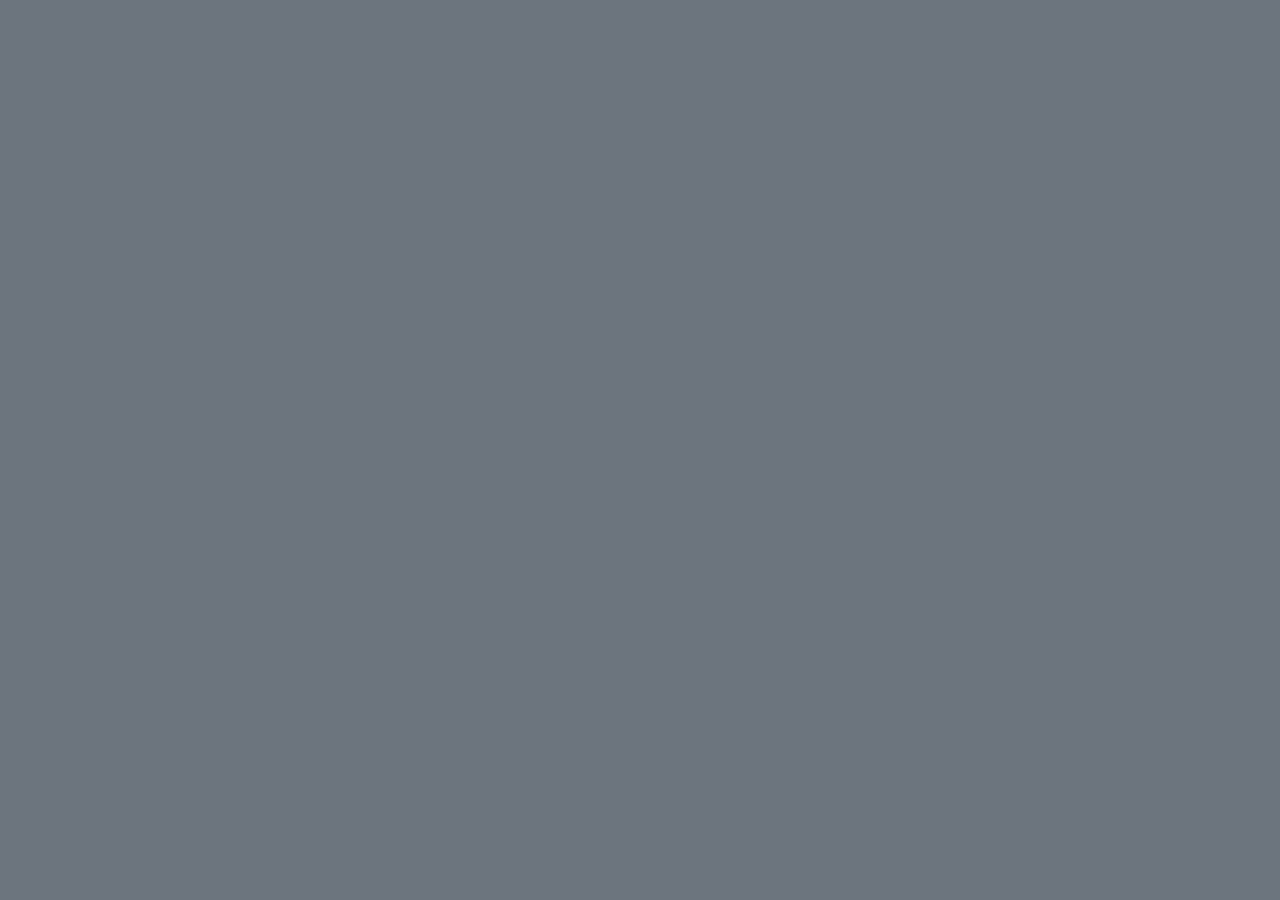
<file: main.html>
<!DOCTYPE html>
<html lang="en" dir="ltr">
  <head>
    <meta charset="utf-8">
    <title>calum</title>
    <!-- Bootstrap 4 & main page CSS -->
    <link href="css/mainpagestyle.css" rel="stylesheet" type="text/css" />
    <link href="css/master.css" rel="stylesheet" type="text/css" />
    <link rel="icon" type="image/png" href="graphic/titlelogo.png">
    <script type="text/javascript" src="script/mainpagescript.js"></script>
  </head>


  <body class="bg-secondary">
    <svg class="slide-left-to-right-100" id="leftMenuSVG"></svg>
      <div class="slide-left-to-right-100" id="welcomeTitle">
        <p id="Title">C A L U M</p>
        <ul id="menuOptions" onclick="showRightSide()">
          <li id="menuIntro" onclick="glowSelectedText(menuIntro)">INTRODUCTION</li>
          <li id="menuExperiences" onclick="glowSelectedText(menuExperiences)">EXPERIENCES</li>
          <li id="menuPortfolio" onclick="glowSelectedText(menuPortfolio)">PORTFOLIO</li>
          <li id="menuContact" onclick="glowSelectedText(menuContact)">CONTACT</li>
          <li id="menuCredit" onclick="glowSelectedText(menuCredit)">CREDIT</li>
        </ul>
      </div>
    <svg class="slide-right-to-left-50" id="rightMenuSVG">
    </svg>
  </body>
</html>
</file>
<file: css/mainpagestyle.css>
html,body {
  height: 100%;
  width: 100%;
}

@font-face {
  font-family: menuFont;
  src: url('https://fonts.googleapis.com/css?family=Archivo');
}
.slide-left-to-right-100 {
  position: absolute;
  left: -100%;
  -webkit-animation: slideright100 1s forwards;
  -webkit-animation-delay: 0.15s;
  animation: slideright100 1s forwards;
  animation-delay: 0.15s;
}
@-webkit-keyframes slideright100 {
  100% { left: 0%; }
}

@keyframes slideright100 {
  100% { left: 0%; }
}
.slide-left-to-right-50 {
  position: absolute;
  left: -50%;
  -webkit-animation: slideright 1s forwards;
  -webkit-animation-delay: 0.15s;
  animation: slideright 1s forwards;
  animation-delay: 0.15s;
}
@-webkit-keyframes slideright {
  100% { left: 0%; }
}

@keyframes slideright {
  100% { left: 0%; }
}
.slide-right-to-left-50 {
  position: absolute;
  left: 100%;
  -webkit-animation: slideleft 1s forwards;
  -webkit-animation-delay: 0.15s;
  animation: slideleft 1s forwards;
  animation-delay: 0.15s;
}
@-webkit-keyframes slideleft {
  100% { left: 20%; }
}

@keyframes slideleft {
  100% { left: 20%; }
}

@keyframes slideleft-hover {
  100% { left: 20%; }
}

@keyframes shrink-leftscreen {
  100% { left: -80%; }
}

@keyframes shrink-leftmenu {
  100% { left: -4%; }
}
#leftMenuSVG {
  z-index: 1;
  min-width: 100%;
  height: 100%;
  background-color: rgb(17, 17, 17);
}

#rightMenuSVG {
  z-index: 0;
  min-width: 80%;
  height: 100%;
  background-color: rgb(219, 219, 219);
}

#welcomeTitle {
  position: absolute;
  z-index: 1;
  font-size: 60px;
  font-family: menuFont, sans-serif;
  font-weight: bold;
  color: white;
  bottom: 0;
  margin-left: 130px;
  min-height: 90%;
  text-align: left;
}

#menuOptions {
  z-index: 1;
  color: rgb(31, 31, 31);
  font-size: 40px;
  list-style: none;
  margin-top: 100px;
  margin-left: -40px;
}

@keyframes fadeout {
   0% {opacity: 1;}
   100% {opacity: 0;}
}
@keyframes fadein {
  0%  { opacity: 0; }
  100% { opacity: 1; }
}
li {
  margin: 30px 0;
}

li:hover {
  color: white;
  animation: bounce 0.5s;
  text-decoration: none;
}

@keyframes bounce {
  0% {
    -webkit-transform: translateY(0px);
		transform: translateY(0px);
  }
	50% {
		-webkit-transform: translateY(-5px);
		transform: translateY(-5px);
	}
}






/*Smaller Screen*/
@media (max-width: 1500px) {
  #welcomeTitle {
    font-size: 50px;
    min-height: 90%;
    margin-left: 100px;
  }

  #menuOptions {
    font-size: 30px;
  }
}
</file>
